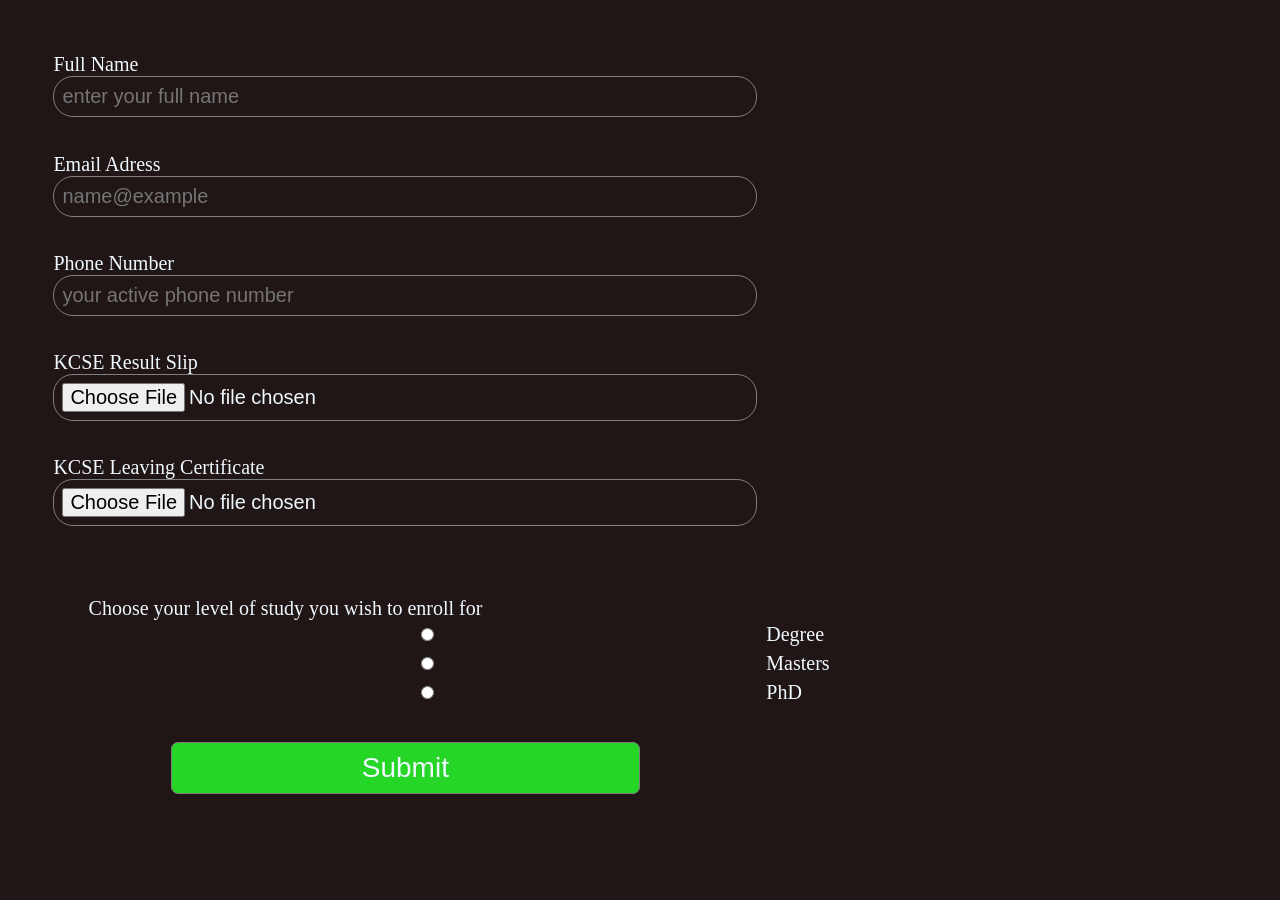
<file: apply.html>
<!DOCTYPE html>
<html lang="en">
<head>
    <meta charset="UTF-8">
    <meta name="viewport" content="width=device-width, initial-scale=1.0">
    <title>Document</title>
    <link rel="stylesheet" href="apply.css">
</head>
<body>
    <div>
        <form id="form">
            <label for="name">Full Name</label>
            <input type="text" id="name" placeholder="enter your full name">
            <p id="nameError" class="error"></p>
            <label for="email">Email Adress</label>
            <input type="email"  id="email" placeholder="name@example">
            <p id="emailError" class="error"></p>
            <label for="number">Phone Number</label>
            <input type="number" id="number" placeholder="your active phone number">
            <p id="phoneError" class="error"></p>
            <label>KCSE Result Slip</label>
            <input type="file" id="slip">
            <p id="slipError" class="error"></p>
            <label>KCSE Leaving Certificate</label>
            <input type="file" id="certificate">
            <p id="certificateError" class="error"></p>
        <div id="levels">
            <p>Choose your level of study you wish to enroll for</p>
            <label><input type="radio" name="study level" value="degree">Degree</label>
            <label><input type="radio" name="study level" value="masters">Masters</label>
            <label><input type="radio" name="study level" value="PhD">PhD</label>

        </div>
        <button type="submit">Submit</button>
        <p id="result"></p>
        </form>

    </div>

<script src="apply.js"></script>
</body>
</html>
</file>
<file: apply.css>
*{
    margin: 0;
    padding: 0%;
    box-sizing: border-box;
    background-color: rgb(32, 22, 22);
    color: aliceblue;
    font-size: 20px;
}
#form{
    display: flex;
    flex-direction: column;
    padding: 15px;
    margin: 3%;
}
#form input{
    width: 60%;
    border: 1px solid gray;
    border-radius: 20px;
    margin-bottom: 3%;
    padding: 8px; 
}
#levels{
    margin: 3%;
    display: flex;
    flex-direction: column;
}
#levels input{
    margin: 8px;
}
button{
    width: 40%;
    margin-left: 10%;
    font-size: 28px;
    border: 1px solid grey;
    padding: 9px;
    border-radius: 7px;
    background-color: rgb(38, 214, 38);
}
button:hover{
    opacity: 0.8;
    cursor: pointer;
}

.error{
    color: red;
}
.ok{
    color: green;
}

@media (max-width: 768px){
    *{
        font-size: 18px;
    }
    #form{
        margin: 2%;
        padding: 13px;
    }
    #form input{
        width: 80%;
    }
    #levels{
        margin: 2%;
    }
    button{
        margin-left: 5%;
    }

}
</file>
